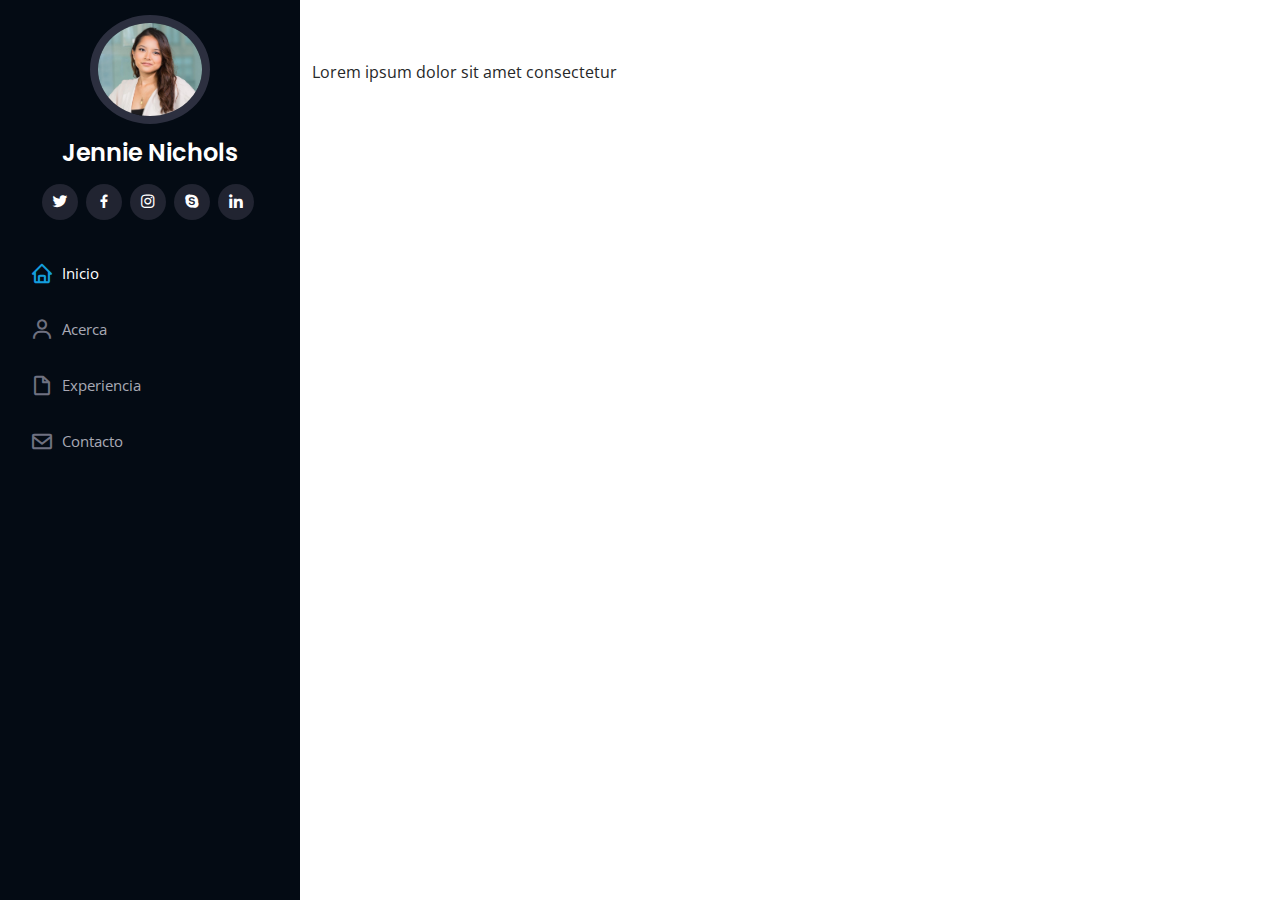
<file: inner-page.html>
<!DOCTYPE html>
<html lang="en">

<head>
  <meta charset="utf-8">
  <meta content="width=device-width, initial-scale=1.0" name="viewport">

  <title>Jennie Nichols</title>
  <meta content="" name="description">
  <meta content="" name="keywords">

  <link href="assets/img/apple-touch-icon.png" rel="apple-touch-icon">

  <link href="https://fonts.googleapis.com/css?family=Open+Sans:300,300i,400,400i,600,600i,700,700i|Raleway:300,300i,400,400i,500,500i,600,600i,700,700i|Poppins:300,300i,400,400i,500,500i,600,600i,700,700i" rel="stylesheet">
  
  <link href="assets/vendor/swiper/swiper-bundle.min.css" rel="stylesheet">
  <link href="assets/vendor/bootstrap/css/bootstrap.min.css" rel="stylesheet">
  <link href="assets/vendor/bootstrap-icons/bootstrap-icons.css" rel="stylesheet">
  <link href="assets/vendor/boxicons/css/boxicons.min.css" rel="stylesheet">
  <link href="assets/vendor/glightbox/css/glightbox.min.css" rel="stylesheet">
  <link href="assets/vendor/aos/aos.css" rel="stylesheet">

  <link href="assets/css/style.css" rel="stylesheet">

</head>

<body>

  <i class="bi bi-list mobile-nav-toggle d-xl-none"></i>

  <header id="header">
    <div class="d-flex flex-column">

      <div class="profile">
        <img src="assets/img/profile-img.jpg" alt="foto Jennie" class="img-fluid rounded-circle">
        <h1 class="text-light"><a href="index.html">Jennie Nichols</a></h1>
        <div class="social-links mt-3 text-center">
          <a href="#" class="twitter"><i class="bx bxl-twitter"></i></a>
          <a href="#" class="facebook"><i class="bx bxl-facebook"></i></a>
          <a href="#" class="instagram"><i class="bx bxl-instagram"></i></a>
          <a href="#" class="google-plus"><i class="bx bxl-skype"></i></a>
          <a href="#" class="linkedin"><i class="bx bxl-linkedin"></i></a>
        </div>
      </div>

      <nav id="navbar" class="nav-menu navbar">
        <ul>
          <li><a href="#hero" class="nav-link scrollto active"><i class="bx bx-home"></i> <span>Inicio</span></a></li>
          <li><a href="#acerca" class="nav-link scrollto"><i class="bx bx-user"></i> <span>Acerca</span></a></li>
          <li><a href="#experiencia" class="nav-link scrollto"><i class="bx bx-file-blank"></i> <span>Experiencia</span></a></li>
          <li><a href="#contacto" class="nav-link scrollto"><i class="bx bx-envelope"></i> <span>Contacto</span></a></li>
        </ul>
      </nav>
    </div>
  </header>

  <main id="main">

    <section class="inner-page">
      <div class="container">
        <p>
          Lorem ipsum dolor sit amet consectetur
        </p>
      </div>
    </section>

  </main>

  
  <footer id="footer">
    <div class="container">
    </div>
  </footer>

  <a href="#" class="back-to-top d-flex align-items-center justify-content-center"><i class="bi bi-arrow-up-short"></i></a>

  
  <script src="assets/vendor/aos/aos.js"></script>
  <script src="assets/vendor/glightbox/js/glightbox.min.js"></script>
  <script src="assets/vendor/purecounter/purecounter_vanilla.js"></script>
  <script src="assets/vendor/swiper/swiper-bundle.min.js"></script>
  <script src="assets/vendor/isotope-layout/isotope.pkgd.min.js"></script>
  <script src="assets/vendor/bootstrap/js/bootstrap.bundle.min.js"></script>
  <script src="assets/vendor/typed.js/typed.min.js"></script>
  <script src="assets/vendor/waypoints/noframework.waypoints.js"></script>


  <script src="assets/js/main.js"></script>

</body>

</html>
</file>
<file: assets/css/style.css>
body {
  font-family: "Open Sans", sans-serif;
  color: #272829;
}

a {
  color: #149ddd;
  text-decoration: none;
}

a:hover {
  color: #37b3ed;
  text-decoration: none;
}

h1,
h2,
h3,
h4,
h5,
h6 {
  font-family: "Raleway", sans-serif;
}


.back-to-top {
  position: fixed;
  visibility: hidden;
  opacity: 0;
  right: 15px;
  bottom: 15px;
  z-index: 996;
  background: #149ddd;
  width: 40px;
  height: 40px;
  border-radius: 50px;
  transition: all 0.4s;
}

.back-to-top i {
  font-size: 28px;
  color: #fff;
  line-height: 0;
}

.back-to-top:hover {
  background: #2eafec;
  color: #fff;
}

.back-to-top.active {
  visibility: visible;
  opacity: 1;
}


#header {
  position: fixed;
  top: 0;
  left: 0;
  bottom: 0;
  width: 300px;
  transition: all ease-in-out 0.5s;
  z-index: 9997;
  transition: all 0.5s;
  padding: 0 15px;
  background: #040b14;
  overflow-y: auto;
}

#header .profile img {
  margin: 15px auto;
  display: block;
  width: 120px;
  border: 8px solid #2c2f3f;
}

#header .profile h1 {
  font-size: 24px;
  margin: 0;
  padding: 0;
  font-weight: 600;
  -moz-text-align-last: center;
  text-align-last: center;
  font-family: "Poppins", sans-serif;
}

#header .profile h1 a,
#header .profile h1 a:hover {
  color: #fff;
  text-decoration: none;
}

#header .profile .social-links a {
  font-size: 18px;
  display: inline-block;
  background: #212431;
  color: #fff;
  line-height: 1;
  padding: 8px 0;
  margin-right: 4px;
  border-radius: 50%;
  text-align: center;
  width: 36px;
  height: 36px;
  transition: 0.3s;
}

#header .profile .social-links a:hover {
  background: #149ddd;
  color: #fff;
  text-decoration: none;
}

#main {
  margin-left: 300px;
}

@media (max-width: 1199px) {
  #header {
    left: -300px;
  }

  #main {
    margin-left: 0;
  }
}


.nav-menu {
  padding: 30px 0 0 0;
}

.nav-menu * {
  margin: 0;
  padding: 0;
  list-style: none;
}

.nav-menu>ul>li {
  position: relative;
  white-space: nowrap;
}

.nav-menu a,
.nav-menu a:focus {
  display: flex;
  align-items: center;
  color: #a8a9b4;
  padding: 12px 15px;
  margin-bottom: 8px;
  transition: 0.3s;
  font-size: 15px;
}

.nav-menu a i,
.nav-menu a:focus i {
  font-size: 24px;
  padding-right: 8px;
  color: #6f7180;
}

.nav-menu a:hover,
.nav-menu .active,
.nav-menu .active:focus,
.nav-menu li:hover>a {
  text-decoration: none;
  color: #fff;
}

.nav-menu a:hover i,
.nav-menu .active i,
.nav-menu .active:focus i,
.nav-menu li:hover>a i {
  color: #149ddd;
}


.mobile-nav-toggle {
  position: fixed;
  right: 15px;
  top: 15px;
  z-index: 9998;
  border: 0;
  font-size: 24px;
  transition: all 0.4s;
  outline: none !important;
  background-color: #149ddd;
  color: #fff;
  width: 40px;
  height: 40px;
  display: inline-flex;
  align-items: center;
  justify-content: center;
  line-height: 0;
  border-radius: 50px;
  cursor: pointer;
}

.mobile-nav-active {
  overflow: hidden;
}

.mobile-nav-active #header {
  left: 0;
}


#hero {
  width: 100%;
  height: 100vh;
  background: url("../img/hero-bg.jpg") top center;
  background-size: cover;
}

#hero:before {
  content: "";
  background: rgba(5, 13, 24, 0.3);
  position: absolute;
  bottom: 0;
  top: 0;
  left: 0;
  right: 0;
  z-index: 1;
}

#hero .hero-container {
  position: relative;
  z-index: 2;
  min-width: 300px;
}

#hero h1 {
  margin: 0 0 10px 0;
  font-size: 64px;
  font-weight: 700;
  line-height: 56px;
  color: #fff;
}

#hero p {
  color: #fff;
  margin-bottom: 50px;
  font-size: 26px;
  font-family: "Poppins", sans-serif;
}

#hero p span {
  color: #fff;
  padding-bottom: 4px;
  letter-spacing: 1px;
  border-bottom: 3px solid #149ddd;
}

@media (min-width: 1024px) {
  #hero {
    background-attachment: fixed;
  }
}

@media (max-width: 768px) {
  #hero h1 {
    font-size: 28px;
    line-height: 36px;
  }

  #hero h2 {
    font-size: 18px;
    line-height: 24px;
    margin-bottom: 30px;
  }
}

/*--------------------------------------------------------------
# Sections General
--------------------------------------------------------------*/
section {
  padding: 60px 0;
  overflow: hidden;
}

.section-bg {
  background: #f5f8fd;
}

.section-title {
  padding-bottom: 30px;
}

.section-title h2 {
  font-size: 32px;
  font-weight: bold;
  margin-bottom: 20px;
  padding-bottom: 20px;
  position: relative;
  color: #173b6c;
}

.section-title h2::after {
  content: "";
  position: absolute;
  display: block;
  width: 50px;
  height: 3px;
  background: #149ddd;
  bottom: 0;
  left: 0;
}

.section-title p {
  margin-bottom: 0;
}

/*--------------------------------------------------------------
# About
--------------------------------------------------------------*/
.about .content h3 {
  font-weight: 700;
  font-size: 26px;
  color: #173b6c;
}

.about .content ul {
  list-style: none;
  padding: 0;
}

.about .content ul li {
  margin-bottom: 20px;
  display: flex;
  align-items: center;
}

.about .content ul strong {
  margin-right: 10px;
}

.about .content ul i {
  font-size: 16px;
  margin-right: 5px;
  color: #149ddd;
  line-height: 0;
}

.about .content p:last-child {
  margin-bottom: 0;
}

/*--------------------------------------------------------------
# Facts
--------------------------------------------------------------*/
.facts {
  padding-bottom: 30px;
}

.facts .count-box {
  padding: 30px;
  width: 100%;
}

.facts .count-box i {
  display: block;
  font-size: 44px;
  color: #149ddd;
  float: left;
  line-height: 0;
}

.facts .count-box span {
  font-size: 48px;
  line-height: 40px;
  display: block;
  font-weight: 700;
  color: #050d18;
  margin-left: 60px;
}

.facts .count-box p {
  padding: 15px 0 0 0;
  margin: 0 0 0 60px;
  font-family: "Raleway", sans-serif;
  font-size: 14px;
  color: #122f57;
}

.facts .count-box a {
  font-weight: 600;
  display: block;
  margin-top: 20px;
  color: #122f57;
  font-size: 15px;
  font-family: "Poppins", sans-serif;
  transition: ease-in-out 0.3s;
}

.facts .count-box a:hover {
  color: #1f5297;
}

/*--------------------------------------------------------------
# Akills
--------------------------------------------------------------*/
.skills .progress {
  height: 60px;
  display: block;
  background: none;
  border-radius: 0;
}

.skills .progress .skill {
  padding: 0;
  margin: 0 0 6px 0;
  text-transform: uppercase;
  display: block;
  font-weight: 600;
  font-family: "Poppins", sans-serif;
  color: #050d18;
}

.skills .progress .skill .val {
  float: right;
  font-style: normal;
}

.skills .progress-bar-wrap {
  background: #dce8f8;
  height: 10px;
}

.skills .progress-bar {
  width: 1px;
  height: 10px;
  transition: 0.9s;
  background-color: #149ddd;
}

/*--------------------------------------------------------------
# Resume
--------------------------------------------------------------*/
.resume .resume-title {
  font-size: 26px;
  font-weight: 700;
  margin-top: 20px;
  margin-bottom: 20px;
  color: #050d18;
}

.resume .resume-item {
  padding: 0 0 20px 20px;
  margin-top: -2px;
  border-left: 2px solid #1f5297;
  position: relative;
}

.resume .resume-item h4 {
  line-height: 18px;
  font-size: 18px;
  font-weight: 600;
  text-transform: uppercase;
  font-family: "Poppins", sans-serif;
  color: #050d18;
  margin-bottom: 10px;
}

.resume .resume-item h5 {
  font-size: 16px;
  background: #e4edf9;
  padding: 5px 15px;
  display: inline-block;
  font-weight: 600;
  margin-bottom: 10px;
}

.resume .resume-item ul {
  padding-left: 20px;
}

.resume .resume-item ul li {
  padding-bottom: 10px;
}

.resume .resume-item:last-child {
  padding-bottom: 0;
}

.resume .resume-item::before {
  content: "";
  position: absolute;
  width: 16px;
  height: 16px;
  border-radius: 50px;
  left: -9px;
  top: 0;
  background: #fff;
  border: 2px solid #1f5297;
}

/*--------------------------------------------------------------
# Portfolio
--------------------------------------------------------------*/
.portfolio .portfolio-item {
  margin-bottom: 30px;
}

.portfolio #portfolio-flters {
  padding: 0;
  margin: 0 auto 35px auto;
  list-style: none;
  text-align: center;
  background: #fff;
  border-radius: 50px;
  padding: 2px 15px;
}

.portfolio #portfolio-flters li {
  cursor: pointer;
  display: inline-block;
  padding: 10px 15px 8px 15px;
  font-size: 14px;
  font-weight: 600;
  line-height: 1;
  text-transform: uppercase;
  color: #272829;
  margin-bottom: 5px;
  transition: all 0.3s ease-in-out;
}

.portfolio #portfolio-flters li:hover,
.portfolio #portfolio-flters li.filter-active {
  color: #149ddd;
}

.portfolio #portfolio-flters li:last-child {
  margin-right: 0;
}

.portfolio .portfolio-wrap {
  transition: 0.3s;
  position: relative;
  overflow: hidden;
  z-index: 1;
}

.portfolio .portfolio-wrap::before {
  content: "";
  background: rgba(255, 255, 255, 0.5);
  position: absolute;
  left: 0;
  right: 0;
  top: 0;
  bottom: 0;
  transition: all ease-in-out 0.3s;
  z-index: 2;
  opacity: 0;
}

.portfolio .portfolio-wrap .portfolio-links {
  opacity: 1;
  left: 0;
  right: 0;
  bottom: -60px;
  z-index: 3;
  position: absolute;
  transition: all ease-in-out 0.3s;
  display: flex;
  justify-content: center;
}

.portfolio .portfolio-wrap .portfolio-links a {
  color: #fff;
  font-size: 28px;
  text-align: center;
  background: rgba(20, 157, 221, 0.75);
  transition: 0.3s;
  width: 50%;
}

.portfolio .portfolio-wrap .portfolio-links a:hover {
  background: rgba(20, 157, 221, 0.95);
}

.portfolio .portfolio-wrap .portfolio-links a+a {
  border-left: 1px solid #37b3ed;
}

.portfolio .portfolio-wrap:hover::before {
  top: 0;
  left: 0;
  right: 0;
  bottom: 0;
  opacity: 1;
}

.portfolio .portfolio-wrap:hover .portfolio-links {
  opacity: 1;
  bottom: 0;
}

/*--------------------------------------------------------------
# Portfolio Details
--------------------------------------------------------------*/
.portfolio-details {
  padding-top: 40px;
}

.portfolio-details .portfolio-details-slider img {
  width: 100%;
}

.portfolio-details .portfolio-details-slider .swiper-pagination {
  margin-top: 20px;
  position: relative;
}

.portfolio-details .portfolio-details-slider .swiper-pagination .swiper-pagination-bullet {
  width: 12px;
  height: 12px;
  background-color: #fff;
  opacity: 1;
  border: 1px solid #149ddd;
}

.portfolio-details .portfolio-details-slider .swiper-pagination .swiper-pagination-bullet-active {
  background-color: #149ddd;
}

.portfolio-details .portfolio-info {
  padding: 30px;
  box-shadow: 0px 0 30px rgba(5, 13, 24, 0.08);
}

.portfolio-details .portfolio-info h3 {
  font-size: 22px;
  font-weight: 700;
  margin-bottom: 20px;
  padding-bottom: 20px;
  border-bottom: 1px solid #eee;
}

.portfolio-details .portfolio-info ul {
  list-style: none;
  padding: 0;
  font-size: 15px;
}

.portfolio-details .portfolio-info ul li+li {
  margin-top: 10px;
}

.portfolio-details .portfolio-description {
  padding-top: 30px;
}

.portfolio-details .portfolio-description h2 {
  font-size: 26px;
  font-weight: 700;
  margin-bottom: 20px;
}

.portfolio-details .portfolio-description p {
  padding: 0;
}

/*--------------------------------------------------------------
# Services
--------------------------------------------------------------*/
.services .icon-box {
  margin-bottom: 20px;
}

.services .icon {
  float: left;
  display: flex;
  align-items: center;
  justify-content: center;
  width: 54px;
  height: 54px;
  background: #149ddd;
  border-radius: 50%;
  transition: 0.5s;
  border: 1px solid #149ddd;
}

.services .icon i {
  color: #fff;
  font-size: 24px;
  line-height: 0;
}

.services .icon-box:hover .icon {
  background: #fff;
}

.services .icon-box:hover .icon i {
  color: #149ddd;
}

.services .title {
  margin-left: 80px;
  font-weight: 700;
  margin-bottom: 15px;
  font-size: 18px;
}

.services .title a {
  color: #343a40;
}

.services .title a:hover {
  color: #149ddd;
}

.services .description {
  margin-left: 80px;
  line-height: 24px;
  font-size: 14px;
}

/*--------------------------------------------------------------
# Testimonials
--------------------------------------------------------------*/
.testimonials .testimonials-carousel,
.testimonials .testimonials-slider {
  overflow: hidden;
}

.testimonials .testimonial-item {
  box-sizing: content-box;
  text-align: center;
  min-height: 320px;
}

.testimonials .testimonial-item .testimonial-img {
  width: 90px;
  border-radius: 50%;
  margin: 0 auto;
}

.testimonials .testimonial-item h3 {
  font-size: 18px;
  font-weight: bold;
  margin: 10px 0 5px 0;
  color: #111;
}

.testimonials .testimonial-item h4 {
  font-size: 14px;
  color: #999;
  margin: 0;
}

.testimonials .testimonial-item .quote-icon-left,
.testimonials .testimonial-item .quote-icon-right {
  color: #c3e8fa;
  font-size: 26px;
}

.testimonials .testimonial-item .quote-icon-left {
  display: inline-block;
  left: -5px;
  position: relative;
}

.testimonials .testimonial-item .quote-icon-right {
  display: inline-block;
  right: -5px;
  position: relative;
  top: 10px;
}

.testimonials .testimonial-item p {
  font-style: italic;
  margin: 0 15px 15px 15px;
  padding: 20px;
  background: #fff;
  position: relative;
  margin-bottom: 35px;
  border-radius: 6px;
  box-shadow: 0px 2px 15px rgba(0, 0, 0, 0.1);
}

.testimonials .testimonial-item p::after {
  content: "";
  width: 0;
  height: 0;
  border-top: 20px solid #fff;
  border-right: 20px solid transparent;
  border-left: 20px solid transparent;
  position: absolute;
  bottom: -20px;
  left: calc(50% - 20px);
}

.testimonials .swiper-pagination {
  margin-top: 20px;
  position: relative;
}

.testimonials .swiper-pagination .swiper-pagination-bullet {
  width: 12px;
  height: 12px;
  background-color: #fff;
  opacity: 1;
  border: 1px solid #149ddd;
}

.testimonials .swiper-pagination .swiper-pagination-bullet-active {
  background-color: #149ddd;
}

/*--------------------------------------------------------------
# Contact
--------------------------------------------------------------*/
.contact {
  padding-bottom: 130px;
}

.contact .info {
  padding: 30px;
  background: #fff;
  width: 100%;
  box-shadow: 0 0 24px 0 rgba(0, 0, 0, 0.12);
}

.contact .info i {
  font-size: 20px;
  color: #149ddd;
  float: left;
  width: 44px;
  height: 44px;
  background: #dff3fc;
  display: flex;
  justify-content: center;
  align-items: center;
  border-radius: 50px;
  transition: all 0.3s ease-in-out;
}

.contact .info h4 {
  padding: 0 0 0 60px;
  font-size: 22px;
  font-weight: 600;
  margin-bottom: 5px;
  color: #050d18;
}

.contact .info p {
  padding: 0 0 10px 60px;
  margin-bottom: 20px;
  font-size: 14px;
  color: #173b6c;
}

.contact .info .email p {
  padding-top: 5px;
}

.contact .info .social-links {
  padding-left: 60px;
}

.contact .info .social-links a {
  font-size: 18px;
  display: inline-block;
  background: #333;
  color: #fff;
  line-height: 1;
  padding: 8px 0;
  border-radius: 50%;
  text-align: center;
  width: 36px;
  height: 36px;
  transition: 0.3s;
  margin-right: 10px;
}

.contact .info .social-links a:hover {
  background: #149ddd;
  color: #fff;
}

.contact .info .email:hover i,
.contact .info .address:hover i,
.contact .info .phone:hover i {
  background: #149ddd;
  color: #fff;
}

.contact .php-email-form {
  width: 100%;
  padding: 30px;
  background: #fff;
  box-shadow: 0 0 24px 0 rgba(0, 0, 0, 0.12);
}

.contact .php-email-form .form-group {
  padding-bottom: 8px;
}

.contact .php-email-form .validate {
  display: none;
  color: red;
  margin: 0 0 15px 0;
  font-weight: 400;
  font-size: 13px;
}

.contact .php-email-form .error-message {
  display: none;
  color: #fff;
  background: #ed3c0d;
  text-align: left;
  padding: 15px;
  font-weight: 600;
}

.contact .php-email-form .error-message br+br {
  margin-top: 25px;
}

.contact .php-email-form .sent-message {
  display: none;
  color: #fff;
  background: #18d26e;
  text-align: center;
  padding: 15px;
  font-weight: 600;
}

.contact .php-email-form .loading {
  display: none;
  background: #fff;
  text-align: center;
  padding: 15px;
}

.contact .php-email-form .loading:before {
  content: "";
  display: inline-block;
  border-radius: 50%;
  width: 24px;
  height: 24px;
  margin: 0 10px -6px 0;
  border: 3px solid #18d26e;
  border-top-color: #eee;
  -webkit-animation: animate-loading 1s linear infinite;
  animation: animate-loading 1s linear infinite;
}

.contact .php-email-form .form-group {
  margin-bottom: 15px;
}

.contact .php-email-form label {
  padding-bottom: 8px;
}

.contact .php-email-form input,
.contact .php-email-form textarea {
  border-radius: 0;
  box-shadow: none;
  font-size: 14px;
}

.contact .php-email-form input {
  height: 44px;
}

.contact .php-email-form textarea {
  padding: 10px 15px;
}

.contact .php-email-form button[type=submit] {
  background: #149ddd;
  border: 0;
  padding: 10px 24px;
  color: #fff;
  transition: 0.4s;
  border-radius: 4px;
}

.contact .php-email-form button[type=submit]:hover {
  background: #37b3ed;
}

@-webkit-keyframes animate-loading {
  0% {
    transform: rotate(0deg);
  }

  100% {
    transform: rotate(360deg);
  }
}

@keyframes animate-loading {
  0% {
    transform: rotate(0deg);
  }

  100% {
    transform: rotate(360deg);
  }
}

/*--------------------------------------------------------------
# Breadcrumbs
--------------------------------------------------------------*/
.breadcrumbs {
  padding: 20px 0;
  background: #f9f9f9;
}

.breadcrumbs h2 {
  font-size: 26px;
  font-weight: 300;
}

.breadcrumbs ol {
  display: flex;
  flex-wrap: wrap;
  list-style: none;
  padding: 0;
  margin: 0;
  font-size: 15px;
}

.breadcrumbs ol li+li {
  padding-left: 10px;
}

.breadcrumbs ol li+li::before {
  display: inline-block;
  padding-right: 10px;
  color: #0e2442;
  content: "/";
}

@media (max-width: 768px) {
  .breadcrumbs .d-flex {
    display: block !important;
  }

  .breadcrumbs ol {
    display: block;
  }

  .breadcrumbs ol li {
    display: inline-block;
  }
}

/*--------------------------------------------------------------
# Footer
--------------------------------------------------------------*/
#footer {
  padding: 15px;
  color: #f4f6fd;
  font-size: 14px;
  position: fixed;
  left: 0;
  bottom: 0;
  width: 300px;
  z-index: 9999;
  background: #040b14;
}

#footer .copyright {
  text-align: center;
}

#footer .credits {
  padding-top: 5px;
  text-align: center;
  font-size: 13px;
  color: #eaebf0;
}

@media (max-width: 1199px) {
  #footer {
    position: static;
    width: auto;
    padding-right: 20px 15px;
  }
}
</file>
